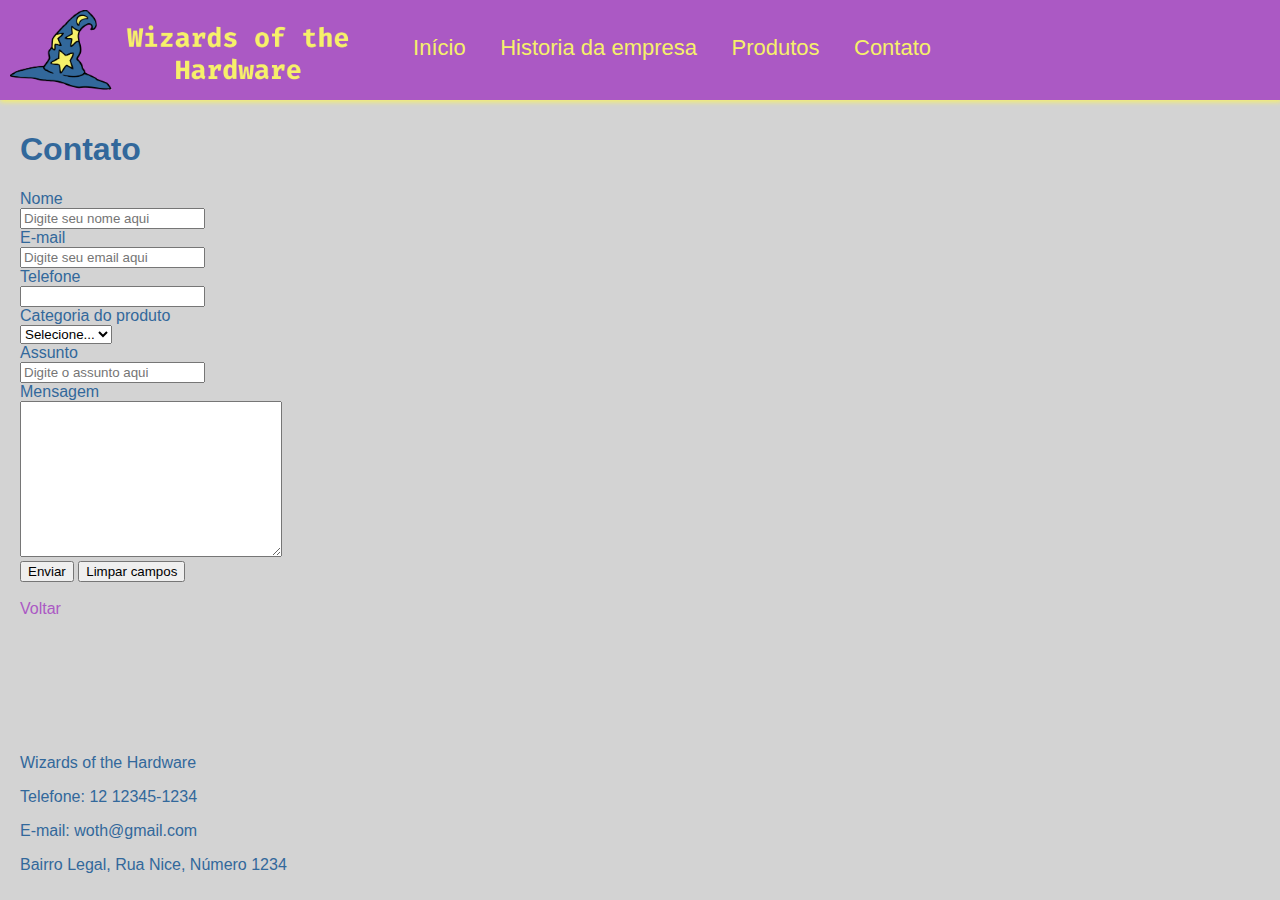
<file: contato.html>
<!DOCTYPE html>
<html>

    <head>
        <meta charset="UTF-8">
        <meta name="viewport" content="width=device-width, initial-scale=1.0">
        <link rel="stylesheet" href="css/cabecalho.css">
        <link rel="stylesheet" href="css/contato.css">
        <title>WOTH - Contato</title>
    </head>
    
    <body>
        <header class="cabecalho">
            <div class="logo">
                <a href="index.html">
                    <img src="img/wizard-hat.png" alt="logo">
                </a>
            </div>
            <nav class="menu">
                <ul>
                    <li>
                        <a href="index.html">Início</a>
                    </li>
                    <li>
                        <a href="historia.html">Historia da empresa</a>
                    </li>
                    <li class="dropdown">
                        <a class="dropbtn">Produtos</a>
                        <div class="dropdown-content">
                            <a href="notebooks.html">Notebooks</a>
                            <a href="desktops.html">Desktops</a>
                            <a href="perifericos.html">Periféricos</a>
                        </div>
                    </li>
                    <li>
                        <a href="contato.html">Contato</a>
                    </li>
                </ul>
            </nav>
        </header>
        
        <div class="contato">
            <h1>Contato</h1>
            <form id="formulario" onSubmit="submeter(event)">
                <label>Nome</label><br>
                <input name="nome" type="text" placeholder="Digite seu nome aqui"><br>
                <label>E-mail</label><br>
                <input name="email" type="email" placeholder="Digite seu email aqui"><br>
                <label>Telefone</label><br>
                <input name="tel" type="tel"><br>
                <label>Categoria do produto</label><br>
                <select name="categoria">
                    <option value="">Selecione...</option>
                    <option value="notebooks">Notebooks</option>
                    <option value="desktops">Desktops</option>
                    <option value="perifericos">Periféricos</option>
                </select><br>
                <label>Assunto</label><br>
                <input name="assunto" type="text" placeholder="Digite o assunto aqui"><br>
                <label>Mensagem</label><br>
                <textarea name="mensagem" cols="30" rows="10" maxlength="200"></textarea><br>
                <button type="submit">Enviar</button>
                <button type="reset">Limpar campos</button><br><br>
                <a class="voltar" href="index.html">Voltar</a>
            </form>
        </div>
        
        <div class="rodape">
            <p>Wizards of the Hardware</p>
            <p>Telefone: 12 12345-1234</p>
            <p>E-mail: woth@gmail.com</p>
            <p>Bairro Legal, Rua Nice, Número 1234</p>
        </footer>
        
        <script type="text/javascript" src="js/contato.js"></script>
    </body>
    
    </html>
</file>
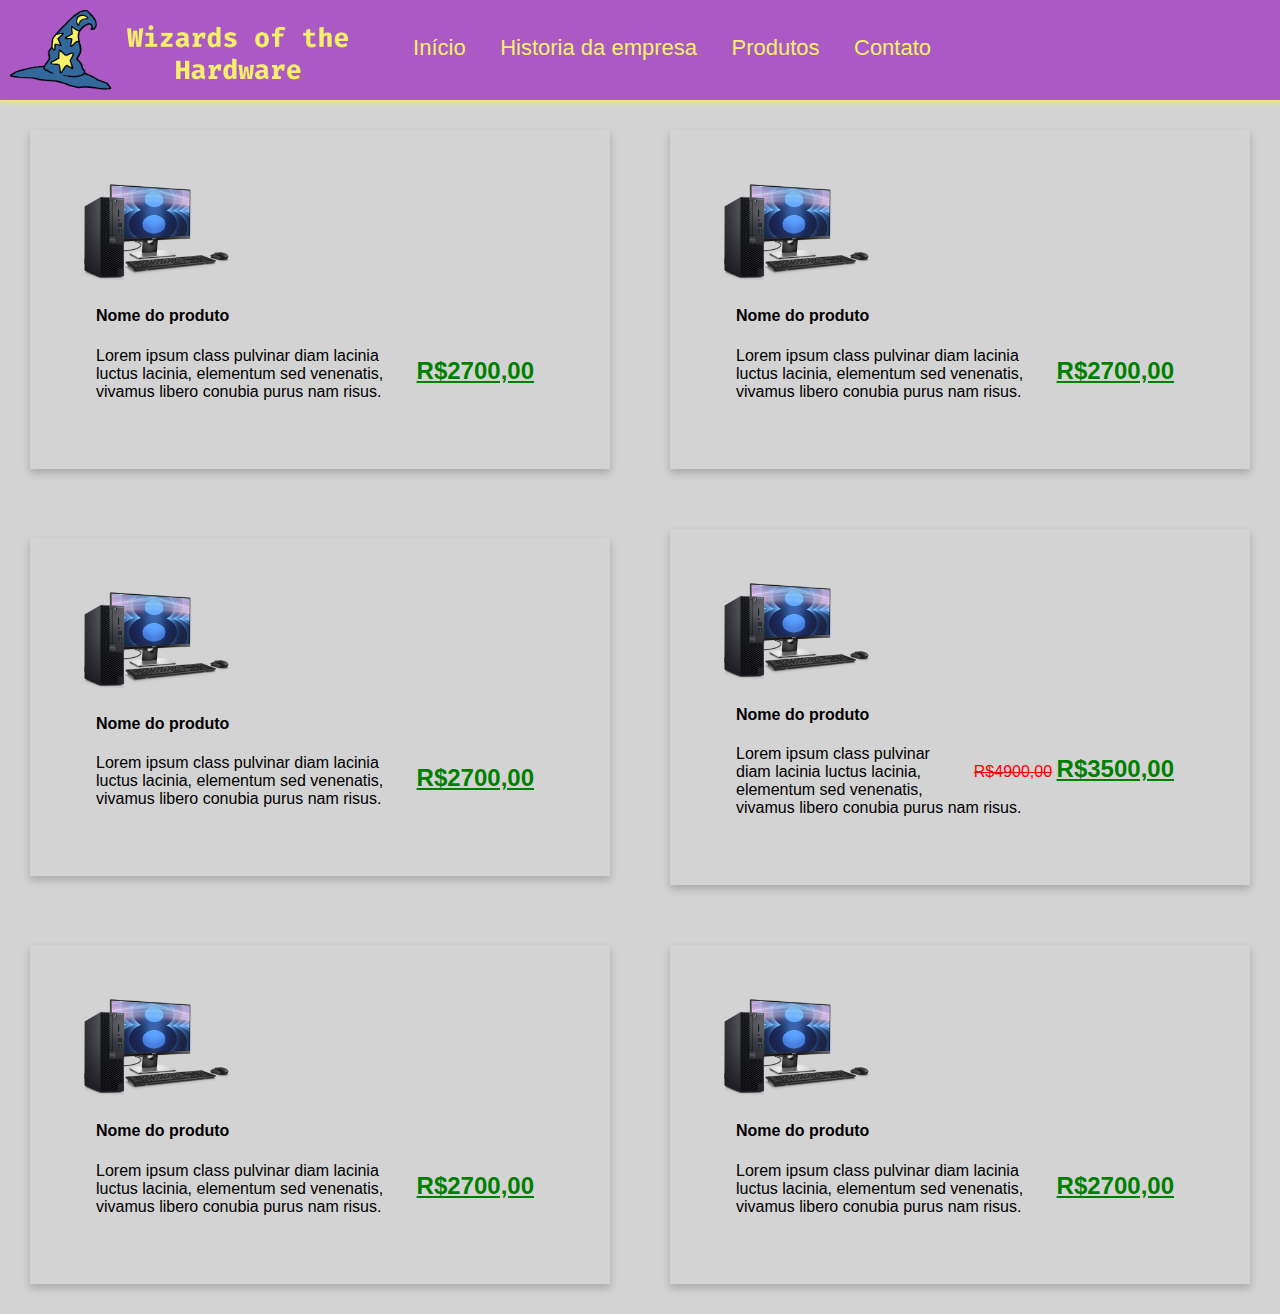
<file: desktops.html>
<!DOCTYPE html>
<html>

<head>
    <meta charset="UTF-8">
    <meta name="viewport" content="width=device-width, initial-scale=1.0">
    <link rel="stylesheet" href="css/cabecalho.css">
    <link rel="stylesheet" href="css/produtos.css">
    <title>WOTH - Desktops</title>
</head>

<body>
    <header class="cabecalho">
        <div class="logo">
            <a href="index.html">
                <img src="img/wizard-hat.png" alt="logo">
            </a>
        </div>
        <nav class="menu">
            <ul>
                <li>
                    <a href="index.html">Início</a>
                </li>
                <li>
                    <a href="historia.html">Historia da empresa</a>
                </li>
                <li class="dropdown">
                    <a class="dropbtn">Produtos</a>
                    <div class="dropdown-content">
                        <a href="notebooks.html">Notebooks</a>
                        <a href="desktops.html">Desktops</a>
                        <a href="perifericos.html">Periféricos</a>
                    </div>
                </li>
                <li>
                    <a href="contato.html">Contato</a>
                </li>
            </ul>
        </nav>
    </header>

    <div class="flex-row-container">
        <div class="card">
            <img src="img/desktop.png" alt="produto">
            <div class="container">
                <h4><b>Nome do produto</b></h4>
                <div class="preco">
                    <span class="preco-por">R$2700,00</span>
                </div>
                <p>Lorem ipsum class pulvinar diam lacinia luctus lacinia,
                    elementum sed venenatis,
                    vivamus libero conubia purus nam risus. </p>
            </div>
        </div>
        <div class="card">
            <img src="img/desktop.png" alt="produto">
            <div class="container">
                <h4><b>Nome do produto</b></h4>
                <div class="preco">
                    <span class="preco-por">R$2700,00</span>
                </div>
                <p>Lorem ipsum class pulvinar diam lacinia luctus lacinia,
                    elementum sed venenatis,
                    vivamus libero conubia purus nam risus. </p>
            </div>
        </div>
        <div class="card">
            <img src="img/desktop.png" alt="produto">
            <div class="container">
                <h4><b>Nome do produto</b></h4>
                <div class="preco">
                    <span class="preco-por">R$2700,00</span>
                </div>
                <p>Lorem ipsum class pulvinar diam lacinia luctus lacinia,
                    elementum sed venenatis,
                    vivamus libero conubia purus nam risus. </p>
            </div>
        </div>
        <div class="card">
            <img src="img/desktop.png" alt="produto">
            <div class="container">
                <h4><b>Nome do produto</b></h4>
                <div class="preco">
                    <span class="preco-de">R$4900,00</span>
                    <span class="preco-por">R$3500,00</span>
                </div>
                <p>Lorem ipsum class pulvinar diam lacinia luctus lacinia,
                    elementum sed venenatis,
                    vivamus libero conubia purus nam risus. </p>
            </div>
        </div>
        <div class="card">
            <img src="img/desktop.png" alt="produto">
            <div class="container">
                <h4><b>Nome do produto</b></h4>
                <div class="preco">
                    <span class="preco-por">R$2700,00</span>
                </div>
                <p>Lorem ipsum class pulvinar diam lacinia luctus lacinia,
                    elementum sed venenatis,
                    vivamus libero conubia purus nam risus. </p>
            </div>
        </div>
        <div class="card">
            <img src="img/desktop.png" alt="produto">
            <div class="container">
                <h4><b>Nome do produto</b></h4>
                <div class="preco">
                    <span class="preco-por">R$2700,00</span>
                </div>
                <p>Lorem ipsum class pulvinar diam lacinia luctus lacinia,
                    elementum sed venenatis,
                    vivamus libero conubia purus nam risus. </p>
            </div>
        </div>
    </div>

</body>

</html>
</file>
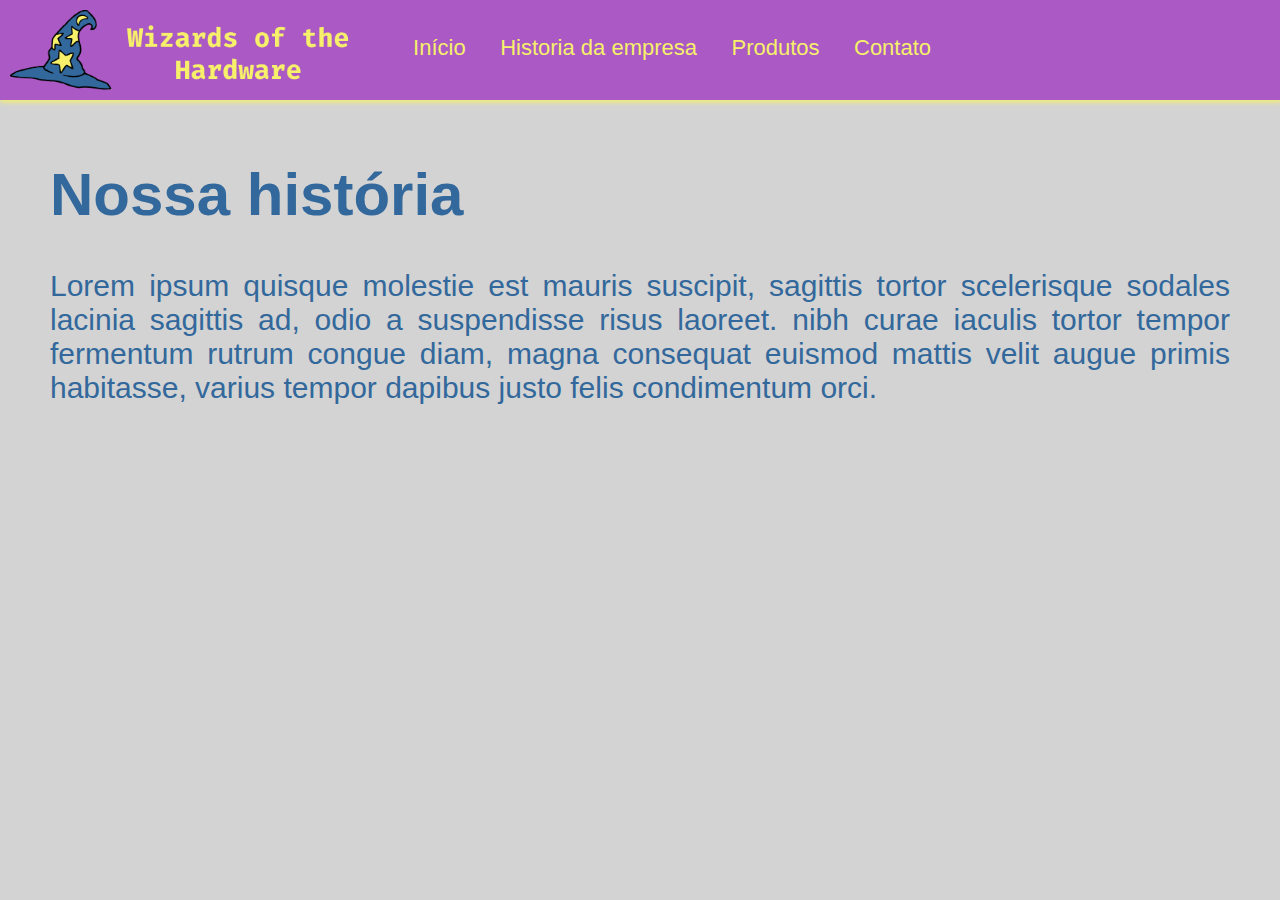
<file: historia.html>
<!DOCTYPE html>
<html>
<head>
    <meta charset="UTF-8">
    <meta name="viewport" content="width=device-width, initial-scale=1.0">
    <link rel="stylesheet" href="css/cabecalho.css">
    <title>WOTH - História</title>
</head>

<style>
    .historia {
        font-size: 30px;
        color: #32689b;
        text-align: justify;
        padding: 20px 50px;
    }
</style>

<body>
    <header class="cabecalho">
        <div class="logo">
            <a href="index.html">
                <img src="img/wizard-hat.png" alt="logo">
            </a>
        </div>
        <nav class="menu">
            <ul>
                <li>
                    <a href="index.html">Início</a>
                </li>
                <li>
                    <a href="historia.html">Historia da empresa</a>
                </li>
                <li class="dropdown">
                    <a class="dropbtn">Produtos</a>
                    <div class="dropdown-content">
                        <a href="notebooks.html">Notebooks</a>
                        <a href="desktops.html">Desktops</a>
                        <a href="perifericos.html">Periféricos</a>
                    </div>
                </li>
                <li>
                    <a href="contato.html">Contato</a>
                </li>
            </ul>
        </nav>
    </header>
    <div class="historia">
        <h1>Nossa história</h1>
        <p>
            Lorem ipsum quisque molestie est mauris suscipit, sagittis tortor scelerisque sodales lacinia sagittis ad, 
            odio a suspendisse risus laoreet. nibh curae iaculis tortor tempor fermentum rutrum congue diam, magna consequat 
            euismod mattis velit augue primis habitasse, varius tempor dapibus justo felis condimentum orci.
        </p>
    </div>
</body>
</html>
</file>
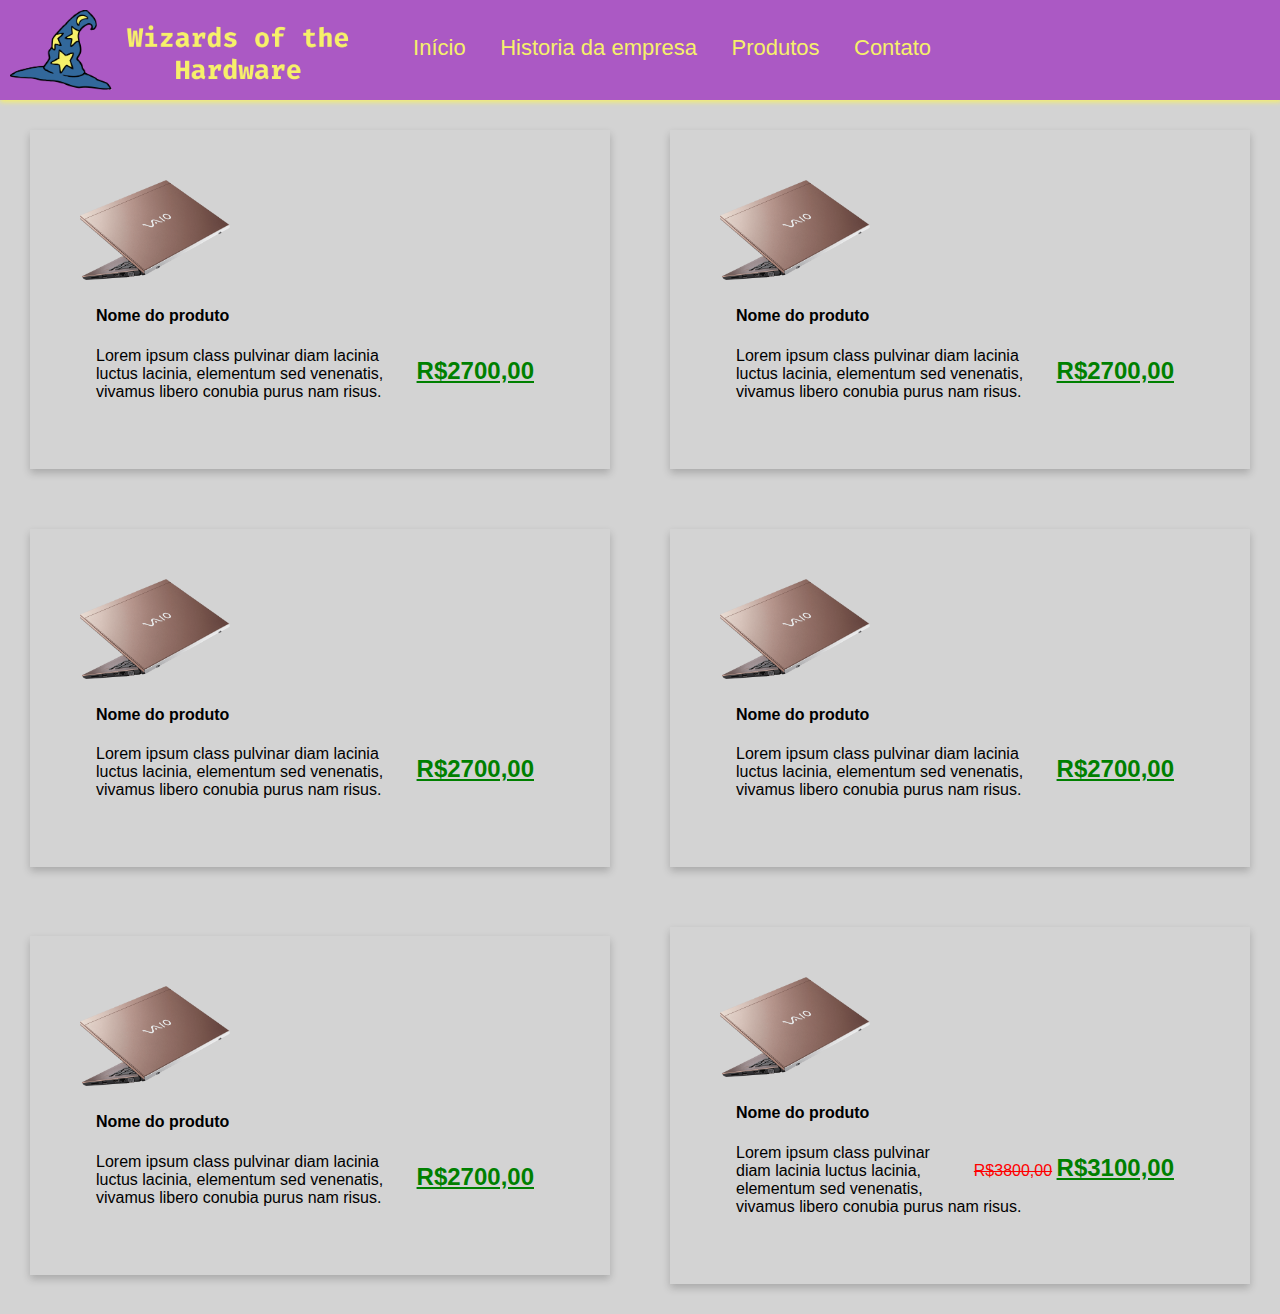
<file: notebooks.html>
<!DOCTYPE html>
<html>

<head>
    <meta charset="UTF-8">
    <meta name="viewport" content="width=device-width, initial-scale=1.0">
    <link rel="stylesheet" href="css/cabecalho.css">
    <link rel="stylesheet" href="css/produtos.css">
    <title>WOTH - Notebooks</title>
</head>

<body>

    <header class="cabecalho">
        <div class="logo">
            <a href="index.html">
                <img src="img/wizard-hat.png" alt="logo">
            </a>
        </div>
        <nav class="menu">
            <ul>
                <li>
                    <a href="index.html">Início</a>
                </li>
                <li>
                    <a href="historia.html">Historia da empresa</a>
                </li>
                <li class="dropdown">
                    <a class="dropbtn">Produtos</a>
                    <div class="dropdown-content">
                        <a href="notebooks.html">Notebooks</a>
                        <a href="desktops.html">Desktops</a>
                        <a href="perifericos.html">Periféricos</a>
                    </div>
                </li>
                <li>
                    <a href="contato.html">Contato</a>
                </li>
            </ul>
        </nav>
    </header>

    <div class="flex-row-container">
        <div class="card">
            <img src="img/notebook.png" alt="produto">
            <div class="container">
                <h4><b>Nome do produto</b></h4>
                <div class="preco">
                    <span class="preco-por">R$2700,00</span>
                </div>
                <p>Lorem ipsum class pulvinar diam lacinia luctus lacinia,
                    elementum sed venenatis,
                    vivamus libero conubia purus nam risus. </p>
            </div>
        </div>
        <div class="card">
            <img src="img/notebook.png" alt="produto">
            <div class="container">
                <h4><b>Nome do produto</b></h4>
                <div class="preco">
                    <span class="preco-por">R$2700,00</span>
                </div>
                <p>Lorem ipsum class pulvinar diam lacinia luctus lacinia,
                    elementum sed venenatis,
                    vivamus libero conubia purus nam risus. </p>
            </div>
        </div>
        <div class="card">
            <img src="img/notebook.png" alt="produto">
            <div class="container">
                <h4><b>Nome do produto</b></h4>
                <div class="preco">
                    <span class="preco-por">R$2700,00</span>
                </div>
                <p>Lorem ipsum class pulvinar diam lacinia luctus lacinia,
                    elementum sed venenatis,
                    vivamus libero conubia purus nam risus. </p>
            </div>
        </div>
        <div class="card">
            <img src="img/notebook.png" alt="produto">
            <div class="container">
                <h4><b>Nome do produto</b></h4>
                <div class="preco">
                    <span class="preco-por">R$2700,00</span>
                </div>
                <p>Lorem ipsum class pulvinar diam lacinia luctus lacinia,
                    elementum sed venenatis,
                    vivamus libero conubia purus nam risus. </p>
            </div>
        </div>
        <div class="card">
            <img src="img/notebook.png" alt="produto">
            <div class="container">
                <h4><b>Nome do produto</b></h4>
                <div class="preco">
                    <span class="preco-por">R$2700,00</span>
                </div>
                <p>Lorem ipsum class pulvinar diam lacinia luctus lacinia,
                    elementum sed venenatis,
                    vivamus libero conubia purus nam risus. </p>
            </div>
        </div>
        <div class="card">
            <img src="img/notebook.png" alt="produto">
            <div class="container">
                <h4><b>Nome do produto</b></h4>
                <div class="preco">
                    <span class="preco-de">R$3800,00</span>
                    <span class="preco-por">R$3100,00</span>
                </div>
                <p>Lorem ipsum class pulvinar diam lacinia luctus lacinia,
                    elementum sed venenatis,
                    vivamus libero conubia purus nam risus. </p>
            </div>
        </div>
    </div>

</body>

</html>
</file>
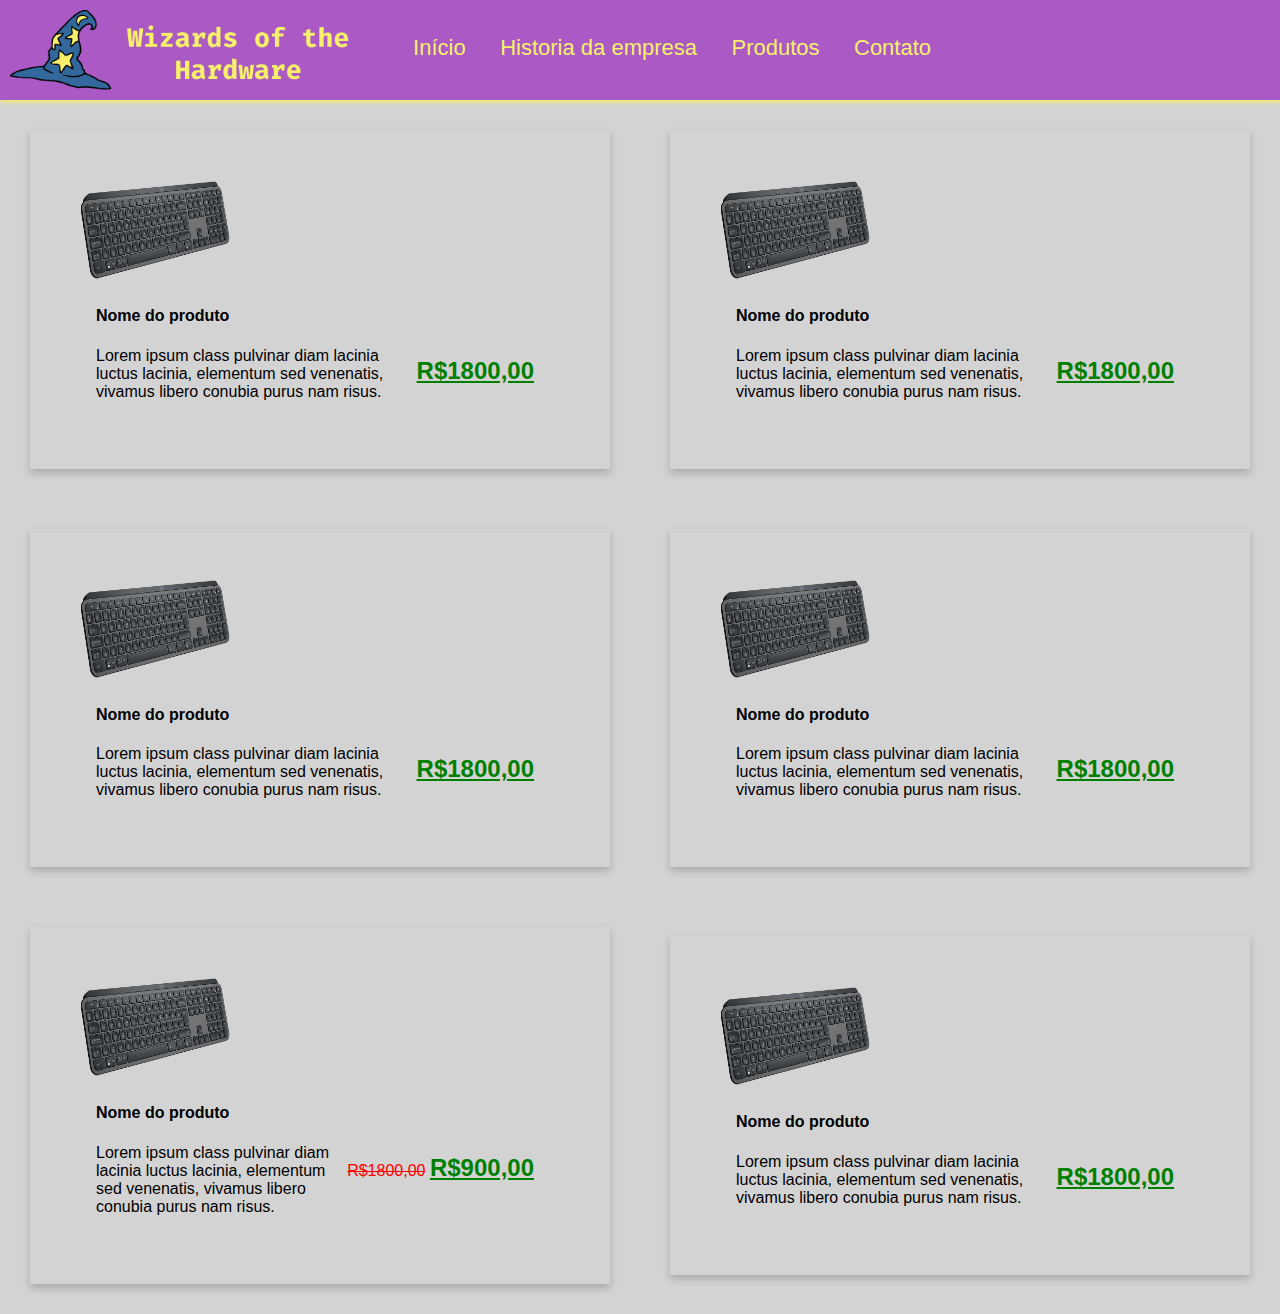
<file: perifericos.html>
<!DOCTYPE html>
<html>

<head>
    <meta charset="UTF-8">
    <meta name="viewport" content="width=device-width, initial-scale=1.0">
    <link rel="stylesheet" href="css/cabecalho.css">
    <link rel="stylesheet" href="css/produtos.css">
    <title>WOTH - Periféricos</title>
</head>

<body>
    <header class="cabecalho">
        <div class="logo">
            <a href="index.html">
                <img src="img/wizard-hat.png" alt="logo">
            </a>
        </div>
        <nav class="menu">
            <ul>
                <li>
                    <a href="index.html">Início</a>
                </li>
                <li>
                    <a href="historia.html">Historia da empresa</a>
                </li>
                <li class="dropdown">
                    <a class="dropbtn">Produtos</a>
                    <div class="dropdown-content">
                        <a href="notebooks.html">Notebooks</a>
                        <a href="desktops.html">Desktops</a>
                        <a href="perifericos.html">Periféricos</a>
                    </div>
                </li>
                <li>
                    <a href="contato.html">Contato</a>
                </li>
            </ul>
        </nav>
    </header>

    <div class="flex-row-container">
        <div class="card">
            <img src="img/teclado.png" alt="produto">
            <div class="container">
                <h4><b>Nome do produto</b></h4>
                <div class="preco">
                    <span class="preco-por">R$1800,00</span>
                </div>
                <p>Lorem ipsum class pulvinar diam lacinia luctus lacinia,
                    elementum sed venenatis,
                    vivamus libero conubia purus nam risus. </p>
            </div>
        </div>
        <div class="card">
            <img src="img/teclado.png" alt="produto">
            <div class="container">
                <h4><b>Nome do produto</b></h4>
                <div class="preco">
                    <span class="preco-por">R$1800,00</span>
                </div>
                <p>Lorem ipsum class pulvinar diam lacinia luctus lacinia,
                    elementum sed venenatis,
                    vivamus libero conubia purus nam risus. </p>
            </div>
        </div>
        <div class="card">
            <img src="img/teclado.png" alt="produto">
            <div class="container">
                <h4><b>Nome do produto</b></h4>
                <div class="preco">
                    <span class="preco-por">R$1800,00</span>
                </div>
                <p>Lorem ipsum class pulvinar diam lacinia luctus lacinia,
                    elementum sed venenatis,
                    vivamus libero conubia purus nam risus. </p>
            </div>
        </div>
        <div class="card">
            <img src="img/teclado.png" alt="produto">
            <div class="container">
                <h4><b>Nome do produto</b></h4>
                <div class="preco">
                    <span class="preco-por">R$1800,00</span>
                </div>
                <p>Lorem ipsum class pulvinar diam lacinia luctus lacinia,
                    elementum sed venenatis,
                    vivamus libero conubia purus nam risus. </p>
            </div>
        </div>
        <div class="card">
            <img src="img/teclado.png" alt="produto">
            <div class="container">
                <h4><b>Nome do produto</b></h4>
                <div class="preco">
                    <span class="preco-de">R$1800,00</span>
                    <span class="preco-por">R$900,00</span>
                </div>
                <p>Lorem ipsum class pulvinar diam lacinia luctus lacinia,
                    elementum sed venenatis,
                    vivamus libero conubia purus nam risus. </p>
            </div>
        </div>
        <div class="card">
            <img src="img/teclado.png" alt="produto">
            <div class="container">
                <h4><b>Nome do produto</b></h4>
                <div class="preco">
                    <span class="preco-por">R$1800,00</span>
                </div>
                <p>Lorem ipsum class pulvinar diam lacinia luctus lacinia,
                    elementum sed venenatis,
                    vivamus libero conubia purus nam risus. </p>
            </div>
        </div>
    </div>

</body>

</html>
</file>
<file: css/cabecalho.css>
* {
    box-sizing: border-box;
}

body {
    margin: 0;
    font-family: 'Franklin Gothic Medium', sans-serif;
    background-color: #d3d3d3;
}

.cabecalho {
    height: 100px;
    color: #f6f06a;
    background-color: #ab59c4;
    box-shadow: 1px 1px 5px 1px #f6f06a;
    box-sizing: content-box;
}

.logo {
    display: inline-block;
    height: 100px;
    padding: 10px;
}

.logo img {
    height: 100%;
}

.menu {
    display: inline-block;
    vertical-align: top;
    height: 100px;
    padding: 35px 5px;
}

.menu ul {
    margin: 0;
    padding: 0;
}

.menu li {
    display: inline-block;
}

.menu a {
    text-decoration: none;
    color: #f6f06a;
    font-size: 22px;
    padding: 15px;
}

li:hover a {
    background-color: #32689b;
}

.dropdown-content {
    display: none;
    position: absolute;
    max-width: 114.55px;
    min-width: 114.55px;
    z-index: 1;
}

.dropdown-content a {
    font-size: 18px;
    text-decoration: none;
    display: block;
}

.dropdown:hover .dropdown-content {
    display: block;
}
</file>
<file: css/contato.css>
body {
    color: #32689b;
}
.contato {
    padding: 10px 20px;
}

.voltar {
    text-decoration: none;
    color: #ab59c4;
}

.rodape {
    position: absolute;
    bottom:0;
    text-align: justify;
    padding: 10px 20px;
}
</file>
<file: css/produtos.css>
.flex-row-container {
    display: flex;
    flex-wrap: wrap;
    align-items: center;
    justify-content: center;
}

.flex-row-container>.card {
    flex: 1 1 30%;
    height: auto;
}

.card {
    box-shadow: 0 4px 8px 0 #00000033;
    margin: 30px;
    padding: 50px;
}

.card img {
    width: 150px;
    height: 100px;
}

.card:hover {
    box-shadow: 0 8px 16px 0 #00000033;
}

.preco {
    float: right;
    padding: 10px;
}

.preco-de {
    color: #ff0000;
    text-decoration: line-through;
}

.preco-por {
    text-decoration: underline;
    color: #008000;
    font-weight: bolder;
    font-size: 1.5em;
}

.container {
    padding: 2px 16px;
}
</file>
